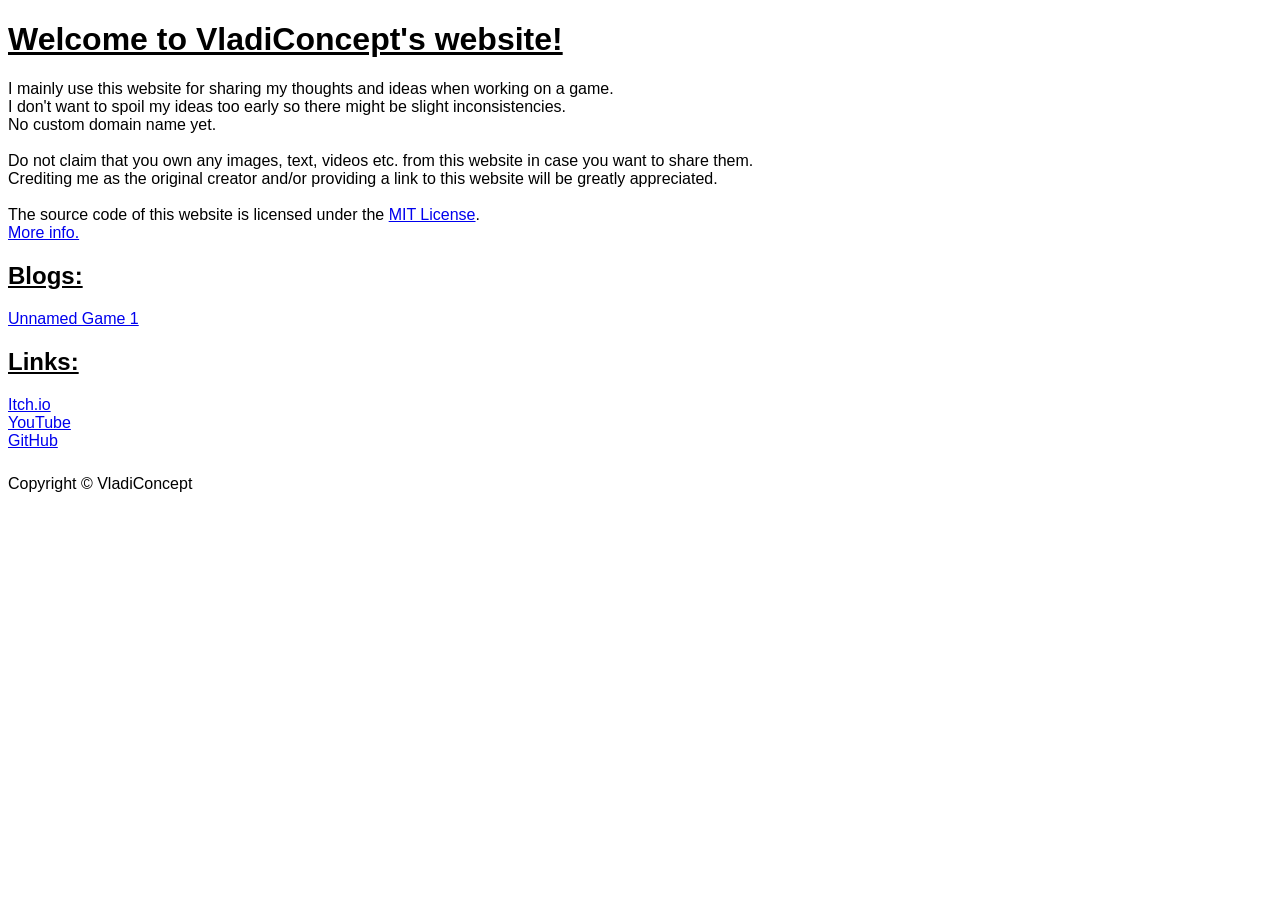
<file: index.html>
<!DOCTYPE html>
<html lang="en">
<head>
	<meta charset="UTF-8">
	<meta name="viewport" content="width=device-width, initial-scale=1.0">
	<title>VladiConcept</title>
	<link rel="stylesheet" href="style.css">
</head>
<body>
    <h1><u>Welcome to VladiConcept's website!</u></h1>

    <p>
        I mainly use this website for sharing my thoughts and ideas when working on a game.<br>
        I don't want to spoil my ideas too early so there might be slight inconsistencies.<br>
        No custom domain name yet.<br><br>

        Do not claim that you own any images, text, videos etc. from this website in case you want to share them.<br>
        Crediting me as the original creator and/or providing a link to this website will be greatly appreciated.<br><br>

        The source code of this website is licensed under the <a href="https://github.com/VladiConcept/vladiconcept/blob/main/LICENSE">MIT License</a>.<br>
        <a href="https://github.com/VladiConcept/vladiconcept/blob/main/README.md">More info.</a>
    </p>

    <div id="blogs-div">
        <h2><u>Blogs:</u></h2>
        <a href="game_blogs/unnamed_game_1.html">Unnamed Game 1</a>
    </div>

    <div id="links-div">
        <h2><u>Links:</u></h2>
        <a href="https://vladiconcept.itch.io/">Itch.io</a>
        <br>
        <a href="https://www.youtube.com/@vladiconcept5342">YouTube</a>
        <br>
        <a href="https://github.com/VladiConcept">GitHub</a>
    </div>

    <div id="copyright-div">
        <p id="copyright-text">Copyright © VladiConcept</p>
    </div>
</body>
</html>
</file>
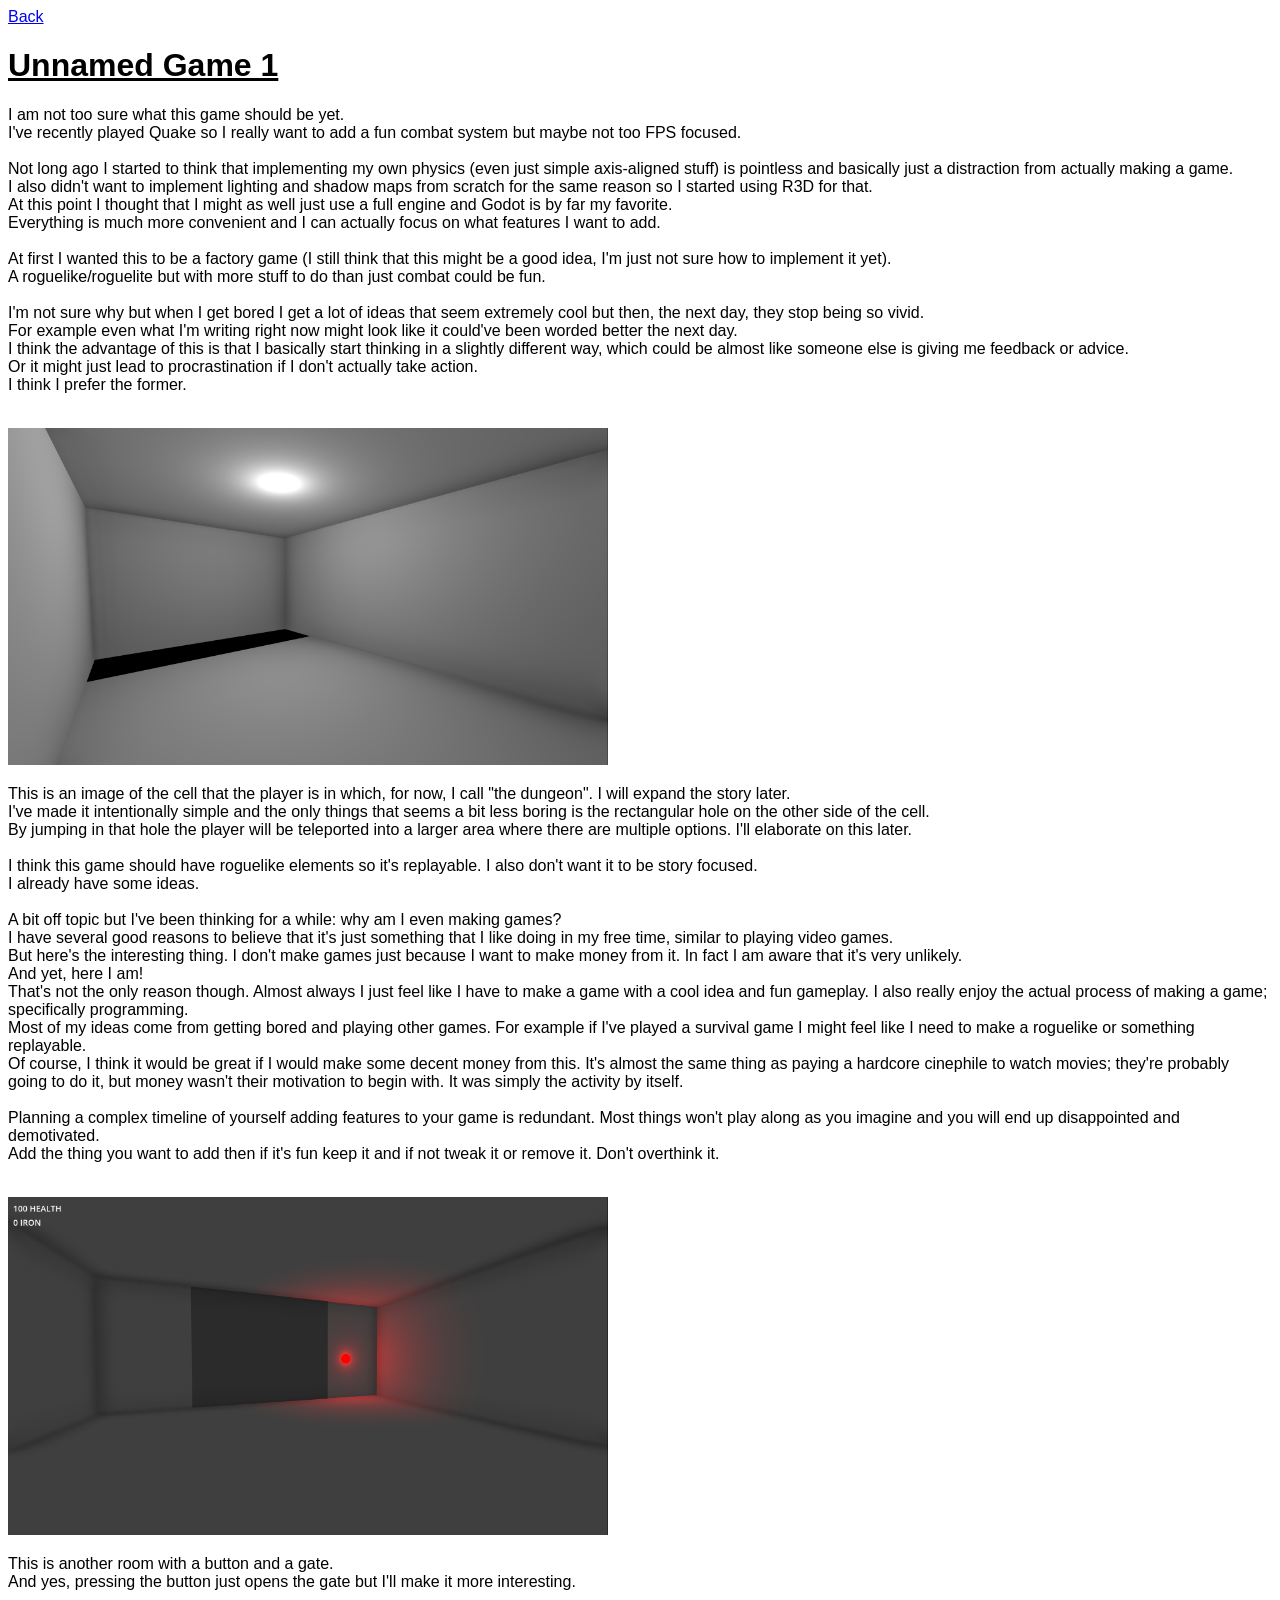
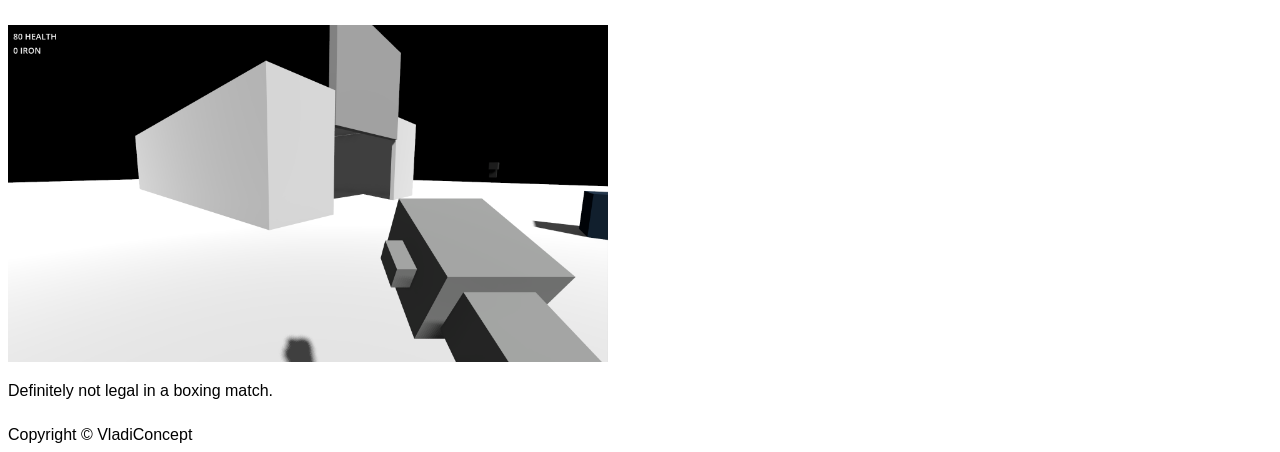
<file: game_blogs/unnamed_game_1.html>
<!DOCTYPE html>
<html lang="en">
<head>
	<meta charset="UTF-8">
	<meta name="viewport" content="width=device-width, initial-scale=1.0">
	<title>Unnamed Game 1 Blog</title>
	<link rel="stylesheet" href="../style.css">
</head>
<body>
    <a href="../index.html">Back</a>

    <h1><u>Unnamed Game 1</u></h1>

    <p>
        I am not too sure what this game should be yet.<br>
        I've recently played Quake so I really want to add a fun combat system but maybe not too FPS focused.<br><br>

        Not long ago I started to think that implementing my own physics (even just simple axis-aligned stuff) is pointless and basically just a distraction from actually making a game.<br>
        I also didn't want to implement lighting and shadow maps from scratch for the same reason so I started using R3D for that.<br>
        At this point I thought that I might as well just use a full engine and Godot is by far my favorite.<br>
        Everything is much more convenient and I can actually focus on what features I want to add.<br><br>

        At first I wanted this to be a factory game (I still think that this might be a good idea, I'm just not sure how to implement it yet).<br>
        A roguelike/roguelite but with more stuff to do than just combat could be fun.<br><br>

        I'm not sure why but when I get bored I get a lot of ideas that seem extremely cool but then, the next day, they stop being so vivid.<br>
        For example even what I'm writing right now might look like it could've been worded better the next day.<br>
        I think the advantage of this is that I basically start thinking in a slightly different way, which could be almost like someone else is giving me feedback or advice.<br>
        Or it might just lead to procrastination if I don't actually take action.<br>
        I think I prefer the former. <br><br>
    </p>

    <img src="../assets/images/unnamed_game_1/the_dungeon.png" width="600" height="auto">

    <p>
        This is an image of the cell that the player is in which, for now, I call "the dungeon". I will expand the story later.<br>
        I've made it intentionally simple and the only things that seems a bit less boring is the rectangular hole on the other side of the cell.<br>
        By jumping in that hole the player will be teleported into a larger area where there are multiple options. I'll elaborate on this later.<br><br>

        I think this game should have roguelike elements so it's replayable. I also don't want it to be story focused.<br>
        I already have some ideas.<br><br>

        A bit off topic but I've been thinking for a while: why am I even making games?<br>
        I have several good reasons to believe that it's just something that I like doing in my free time, similar to playing video games.<br>
        But here's the interesting thing. I don't make games just because I want to make money from it. In fact I am aware that it's very unlikely.<br>
        And yet, here I am!<br>
        That's not the only reason though. Almost always I just feel like I have to make a game with a cool idea and fun gameplay. I also really enjoy the actual process of making a game; specifically programming.<br>
        Most of my ideas come from getting bored and playing other games. For example if I've played a survival game I might feel like I need to make a roguelike or something replayable.<br>
        Of course, I think it would be great if I would make some decent money from this. It's almost the same thing as paying a hardcore cinephile to watch movies; they're probably going to do it, but money wasn't their motivation to begin with. It was simply the activity by itself.<br><br>

        Planning a complex timeline of yourself adding features to your game is redundant. Most things won't play along as you imagine and you will end up disappointed and demotivated.<br>
        Add the thing you want to add then if it's fun keep it and if not tweak it or remove it. Don't overthink it.<br><br>
    </p>

    <img src="../assets/images/unnamed_game_1/tutorial_start_room.png" width="600" height="auto">

    <p>
        This is another room with a button and a gate.<br>
        And yes, pressing the button just opens the gate but I'll make it more interesting.<br><br>
    </p>

    <img src="../assets/images/unnamed_game_1/titanium_fist_viewmodel.png" width="600" height="auto">

    <p>
        Definitely not legal in a boxing match.
    </p>

    <div id="copyright-div">
        <p id="copyright-text">Copyright © VladiConcept</p>
    </div>
</body>
</html>
</file>
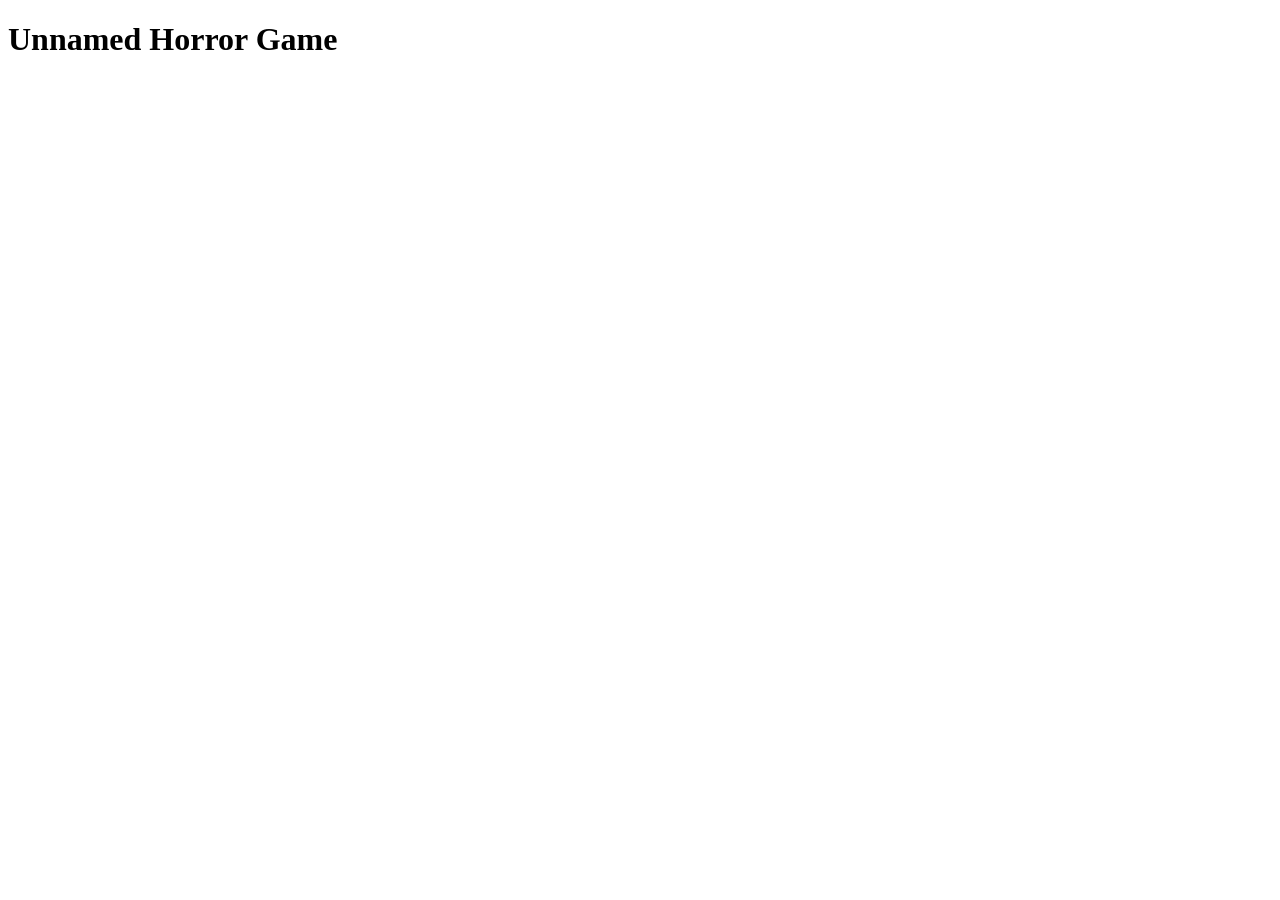
<file: game_blogs/unnamed_horror_game.html>
<!DOCTYPE html>
<html lang="en">
<head>
	<meta charset="UTF-8">
	<meta name="viewport" content="width=device-width, initial-scale=1.0">
	<title>Unnamed Horror Game Blog</title>
</head>
<body>
    <h1>Unnamed Horror Game</h1>
</body>
</html>
</file>
<file: style.css>
html {
    font-family: sans-serif;
}

#copyright-div {
    margin-top: 2%;
}

#copyright-div p {
    margin: 0;
}
</file>
